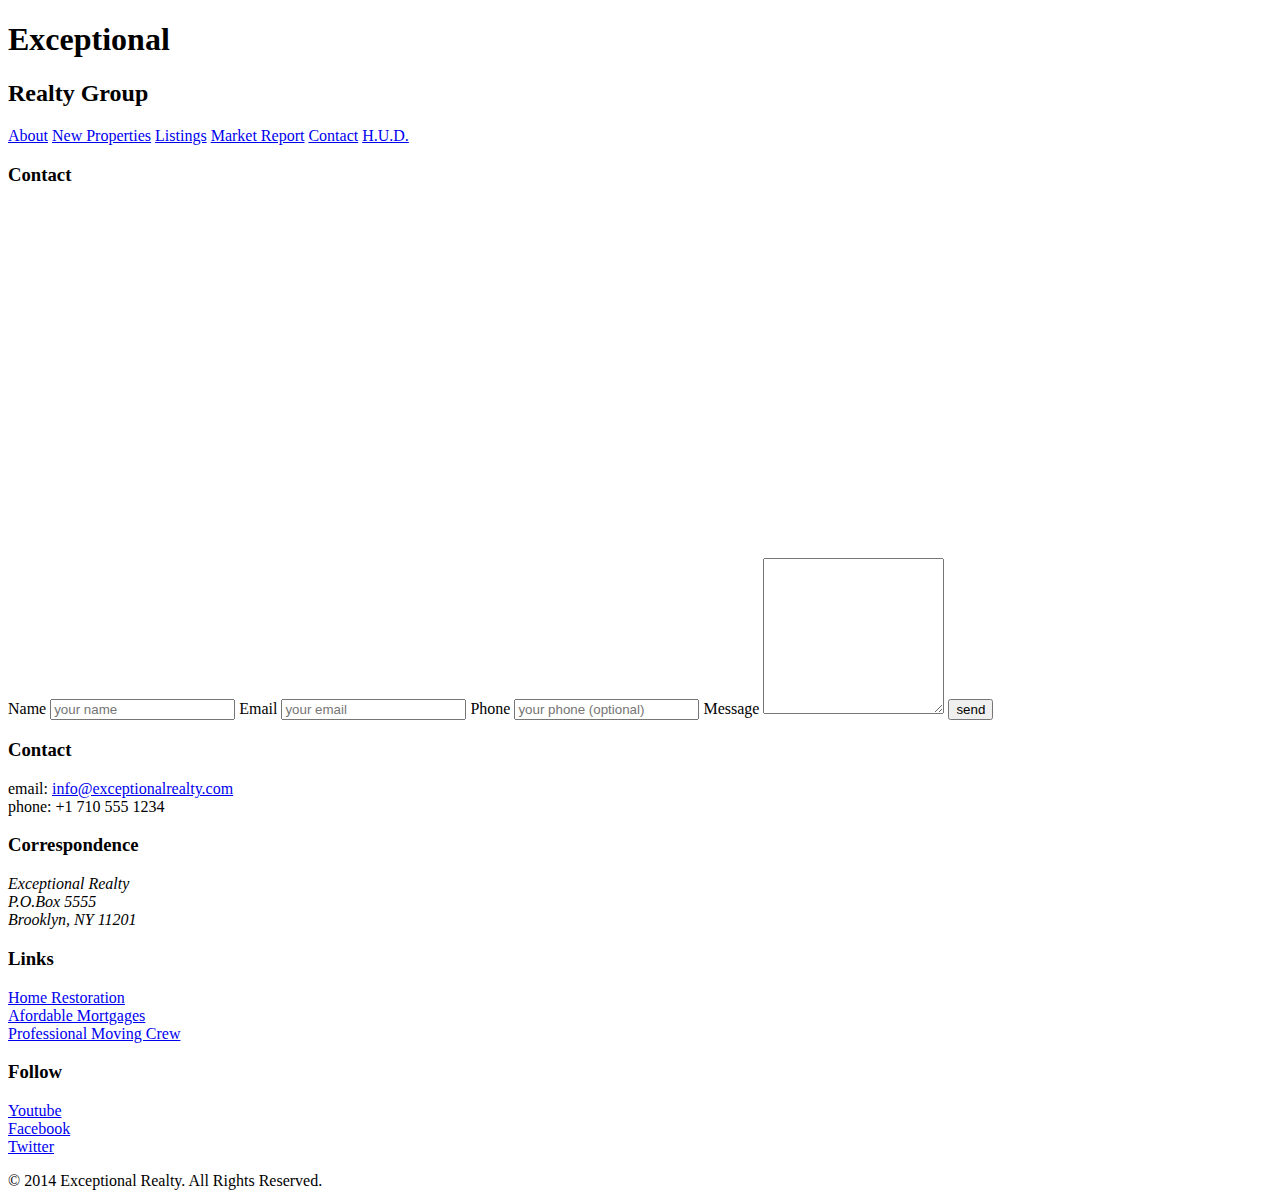
<file: contact.html>
<!doctype html>
<html lang="en">
<head>
  <meta charset="UTF-8">
  <title>Exceptional Realty Group - Luxury Homes - Contact</title>
</head>
<body>
  <header>
    <div id="logo">
      <h1>Exceptional</h1>
      <h2>Realty Group</h2>
    </div>

    <nav>
      <a href="index.html">About</a> <a href="new-properties.html">New Properties</a> <a href="real-estate-listings.html">Listings</a> <a href="market-report.html">Market Report</a> <a href="contact.html">Contact</a> <a href="http://hud.gov" target="_blank">H.U.D.</a>
    </nav>
  </header>

  <h3>Contact</h3>

  <section>
    <!-- Map -->
    <iframe src="https://www.google.com/maps/embed?pb=!1m18!1m12!1m3!1d6049.760881033193!2d-73.99517294629514!3d40.69863072747073!2m3!1f0!2f0!3f0!3m2!1i1024!2i768!4f13.1!3m3!1m2!1s0x89c25a47df06b185%3A0xc889234bc07c42ee!2sBrooklyn+Heights!5e0!3m2!1sen!2sus!4v1393612605402" width="425" height="350" frameborder="0" style="border:0"></iframe>
  </section>


  <section>
    <!-- Contact Form -->
    <form action="#" method="post">
      <label for="fullname">Name</label>
      <input type="text" id="fullname" name="fullname" placeholder="your name" required>
      <label for="email">Email</label>
      <input type="email" id="email" name="email" placeholder="your email" required>
      <label for="phone">Phone</label>
      <input type="tel" id="phone" name="phone" placeholder="your phone (optional)">
      <label for="message">Message</label>
      <textarea id="message" name="message" rows="10"></textarea>
      <input type="submit" value="send">
    </form>
  </section>

  <section id="details">
      <div>
        <h3>Contact</h3>
        <p>
          email: <a href="mailto:info@exceptionalrealty.com">info@exceptionalrealty.com</a><br>
          phone: +1 710 555 1234
        </p>
        <h3>Correspondence</h3>
        <address>
          Exceptional Realty<br>
          P.O.Box 5555<br>
          Brooklyn, NY 11201
        </address>
      </div>

      <div>
        <h3>Links</h3>
        <p>
          <a href="#" target="_blank">Home Restoration</a><br>
          <a href="#" target="_blank">Afordable Mortgages</a><br>
          <a href="#" target="_blank">Professional Moving Crew</a>
        </p>
      </div>
      
      <div>
        <h3>Follow</h3>
        <p>
          <a href="#" target="_blank">Youtube</a><br>
          <a href="#" target="_blank">Facebook</a><br>
          <a href="#" target="_blank">Twitter</a>
        </p>
      </div>
    </section>

    <footer>
      &copy; 2014 Exceptional Realty. All Rights Reserved.
    </footer>
  
</body>
</html>
</file>
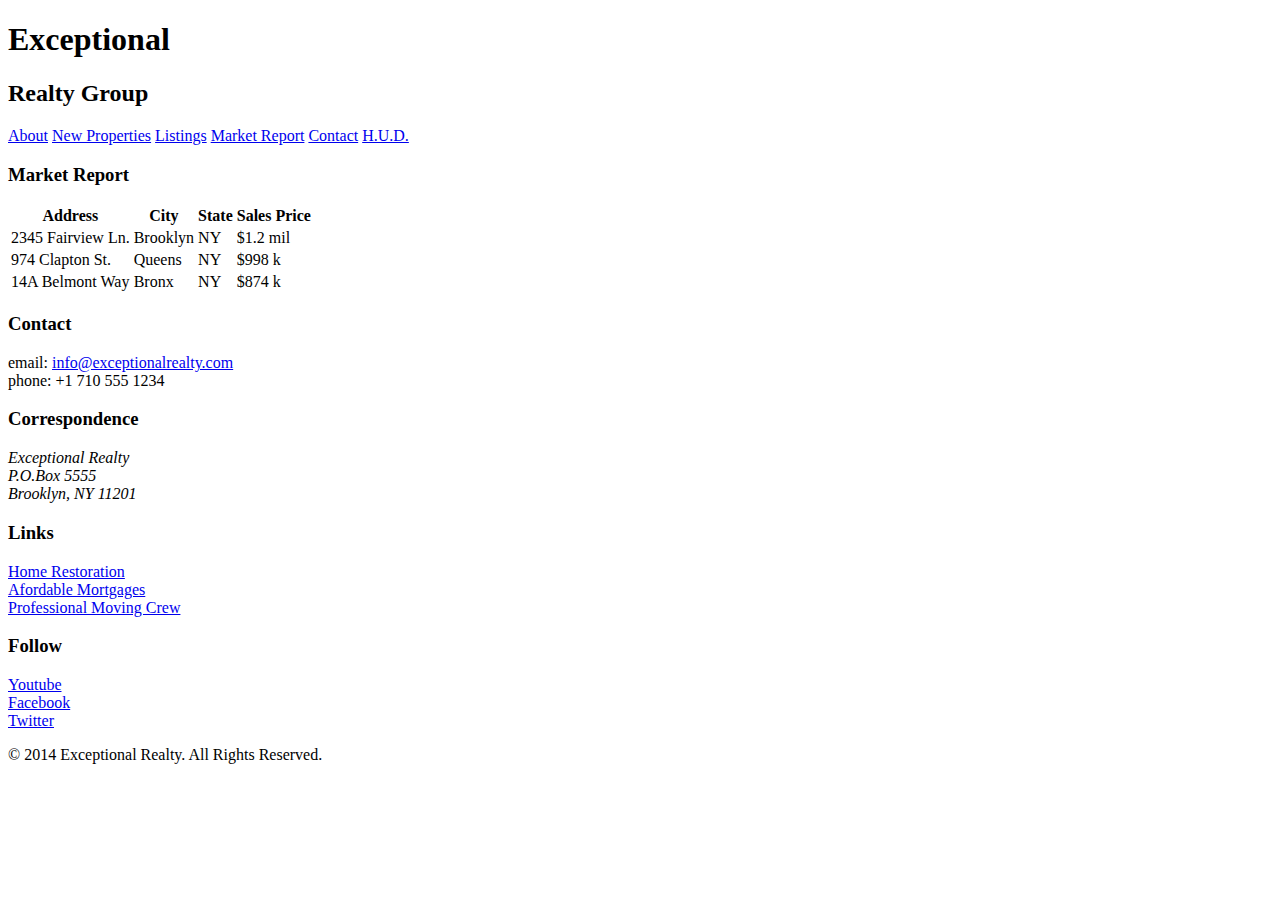
<file: market-report.html>
<!doctype html>
<html lang="en">
<head>
  <meta charset="UTF-8">
  <title>Exceptional Realty Group - Luxury Homes - Market Report</title>
</head>
<body>
  <header>
    <div id="logo">
      <h1>Exceptional</h1>
      <h2>Realty Group</h2>
    </div>

    <nav>
      <a href="index.html">About</a> <a href="new-properties.html">New Properties</a> <a href="real-estate-listings.html">Listings</a> <a href="market-report.html">Market Report</a> <a href="contact.html">Contact</a> <a href="http://hud.gov" target="_blank">H.U.D.</a>
    </nav>
  </header>

  <section>
    <h3>Market Report</h3>
    <table>
      <tr>
        <th>Address</th>
        <th>City</th>
        <th>State</th>
        <th>Sales Price</th>
      </tr>
      <tr>
        <td>2345 Fairview Ln.</td>
        <td>Brooklyn</td>
        <td>NY</td>
        <td>$1.2 mil</td>
      </tr>
      <tr>
        <td>974 Clapton St.</td>
        <td>Queens</td>
        <td>NY</td>
        <td>$998 k</td>
      </tr>
      <tr>
        <td>14A Belmont Way</td>
        <td>Bronx</td>
        <td>NY</td>
        <td>$874 k</td>
      </tr>
    </table>
  </section>

  <section id="details">
      <div>
        <h3>Contact</h3>
        <p>
          email: <a href="mailto:info@exceptionalrealty.com">info@exceptionalrealty.com</a><br>
          phone: +1 710 555 1234
        </p>
        <h3>Correspondence</h3>
        <address>
          Exceptional Realty<br>
          P.O.Box 5555<br>
          Brooklyn, NY 11201
        </address>
      </div>

      <div>
        <h3>Links</h3>
        <p>
          <a href="#" target="_blank">Home Restoration</a><br>
          <a href="#" target="_blank">Afordable Mortgages</a><br>
          <a href="#" target="_blank">Professional Moving Crew</a>
        </p>
      </div>
      
      <div>
        <h3>Follow</h3>
        <p>
          <a href="#" target="_blank">Youtube</a><br>
          <a href="#" target="_blank">Facebook</a><br>
          <a href="#" target="_blank">Twitter</a>
        </p>
      </div>
    </section>

    <footer>
      &copy; 2014 Exceptional Realty. All Rights Reserved.
    </footer>
  
</body>
</html>
</file>
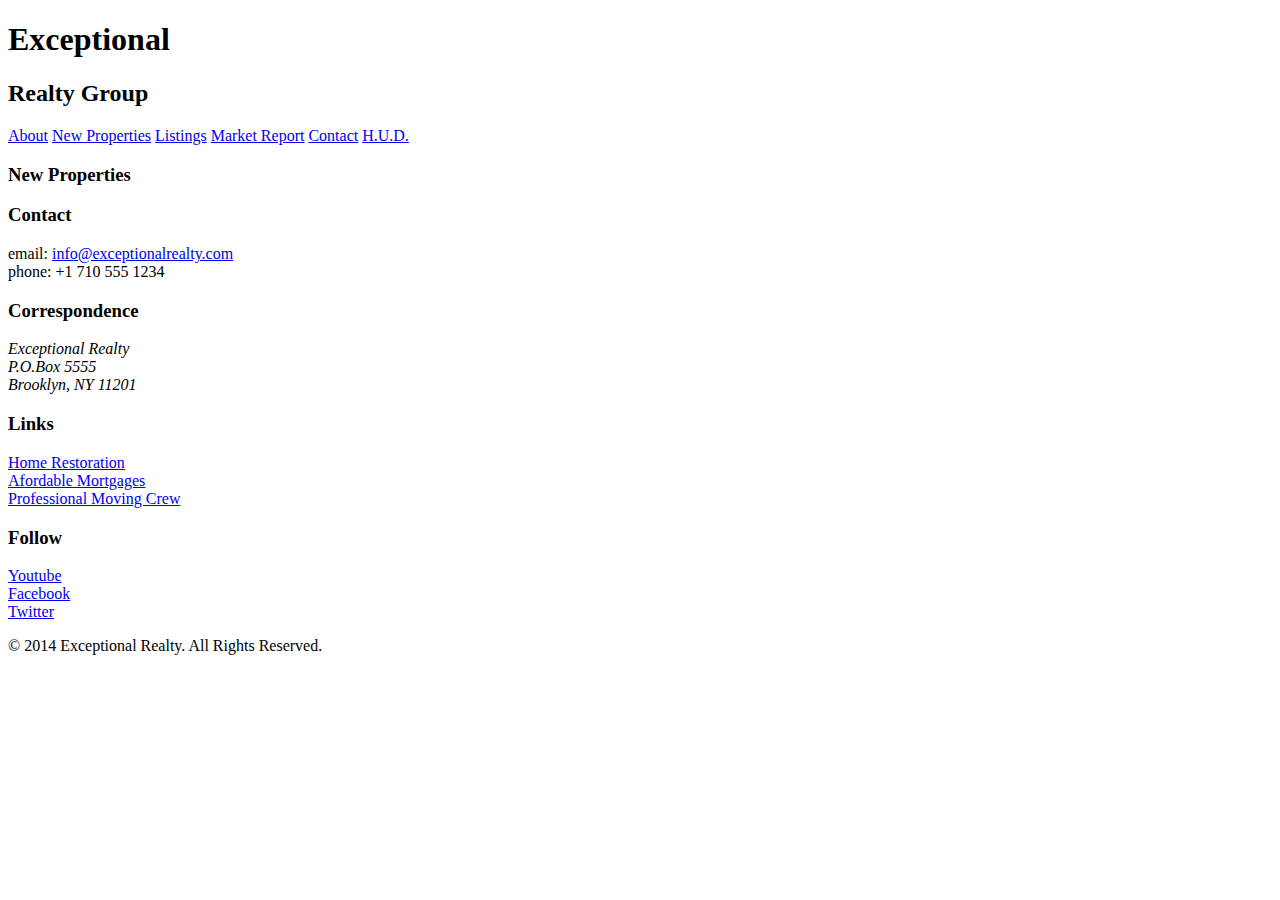
<file: new-properties.html>
<!doctype html>
<html lang="en">
<head>
  <meta charset="UTF-8">
  <title>Exceptional Realty Group - Luxury Homes - New Properties</title>
</head>
<body>
  <header>
    <div id="logo">
      <h1>Exceptional</h1>
      <h2>Realty Group</h2>
    </div>

    <nav>
      <a href="index.html">About</a> <a href="new-properties.html">New Properties</a> <a href="real-estate-listings.html">Listings</a> <a href="market-report.html">Market Report</a> <a href="contact.html">Contact</a> <a href="http://hud.gov" target="_blank">H.U.D.</a>
    </nav>
  </header>

  <section>
    <h3>New Properties</h3>
  </section>

  <section id="details">
      <div>
        <h3>Contact</h3>
        <p>
          email: <a href="mailto:info@exceptionalrealty.com">info@exceptionalrealty.com</a><br>
          phone: +1 710 555 1234
        </p>
        <h3>Correspondence</h3>
        <address>
          Exceptional Realty<br>
          P.O.Box 5555<br>
          Brooklyn, NY 11201
        </address>
      </div>

      <div>
        <h3>Links</h3>
        <p>
          <a href="#" target="_blank">Home Restoration</a><br>
          <a href="#" target="_blank">Afordable Mortgages</a><br>
          <a href="#" target="_blank">Professional Moving Crew</a>
        </p>
      </div>
      
      <div>
        <h3>Follow</h3>
        <p>
          <a href="#" target="_blank">Youtube</a><br>
          <a href="#" target="_blank">Facebook</a><br>
          <a href="#" target="_blank">Twitter</a>
        </p>
      </div>
    </section>

    <footer>
      &copy; 2014 Exceptional Realty. All Rights Reserved.
    </footer>
  
</body>
</html>
</file>
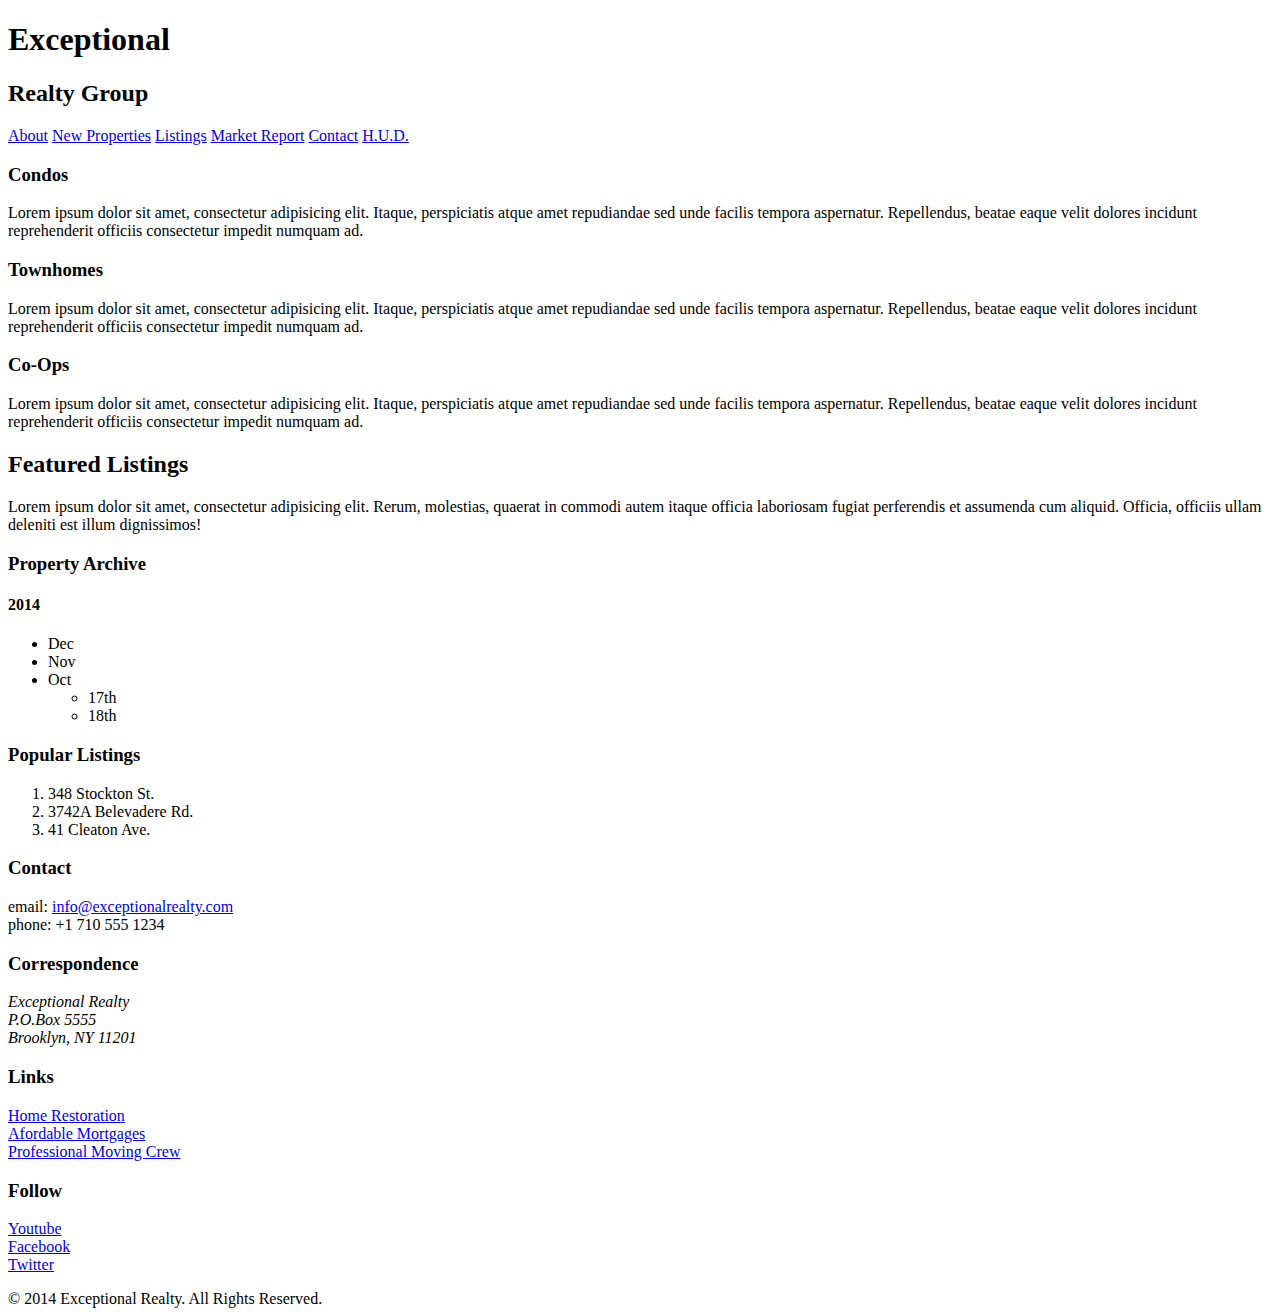
<file: real-estate-listings.html>
<!doctype html>
<html lang="en">
<head>
  <meta charset="UTF-8">
  <title>Exceptional Realty Group - Luxury Homes - Listings</title>
</head>
<body>
  <header>
    <div id="logo">
      <h1>Exceptional</h1>
      <h2>Realty Group</h2>
    </div>

    <nav>
      <a href="index.html">About</a> <a href="new-properties.html">New Properties</a> <a href="real-estate-listings.html">Listings</a> <a href="market-report.html">Market Report</a> <a href="contact.html">Contact</a> <a href="http://hud.gov" target="_blank">H.U.D.</a>
    </nav>
  </header>

  <section>
    <h3>Condos</h3>
    <p>Lorem ipsum dolor sit amet, consectetur adipisicing elit. Itaque, perspiciatis atque amet repudiandae sed unde facilis tempora aspernatur. Repellendus, beatae eaque velit dolores incidunt reprehenderit officiis consectetur impedit numquam ad.</p>
  </section>

  <section>
    <h3>Townhomes</h3>
    <p>Lorem ipsum dolor sit amet, consectetur adipisicing elit. Itaque, perspiciatis atque amet repudiandae sed unde facilis tempora aspernatur. Repellendus, beatae eaque velit dolores incidunt reprehenderit officiis consectetur impedit numquam ad.</p>
  </section>

  <section>
    <h3>Co-Ops</h3>
    <p>Lorem ipsum dolor sit amet, consectetur adipisicing elit. Itaque, perspiciatis atque amet repudiandae sed unde facilis tempora aspernatur. Repellendus, beatae eaque velit dolores incidunt reprehenderit officiis consectetur impedit numquam ad.</p>
  </section>

  <h2>Featured Listings</h2>

  <section>
    <p>Lorem ipsum dolor sit amet, consectetur adipisicing elit. Rerum, molestias, quaerat in commodi autem itaque officia laboriosam fugiat perferendis et assumenda cum aliquid. Officia, officiis ullam deleniti est illum dignissimos!</p>
  </section>
  
  <section>
    <h3>Property Archive</h3>
    <h4>2014</h4>
    <!-- unordered list -->
    <ul>
      <li>Dec</li>
      <li>Nov</li>
      <li>Oct
        <ul>
          <li>17th</li>
          <li>18th</li>
        </ul>
      </li>
    </ul>
  <section>

  <section>
    <h3>Popular Listings</h3>
    <!-- ordered list -->
    <ol>
      <li>348 Stockton St.</li>
      <li>3742A Belevadere Rd.</li>
      <li>41 Cleaton Ave.</li>
    </ol>
  </section>

  <section id="details">
      <div>
        <h3>Contact</h3>
        <p>
          email: <a href="mailto:info@exceptionalrealty.com">info@exceptionalrealty.com</a><br>
          phone: +1 710 555 1234
        </p>
        <h3>Correspondence</h3>
        <address>
          Exceptional Realty<br>
          P.O.Box 5555<br>
          Brooklyn, NY 11201
        </address>
      </div>

      <div>
        <h3>Links</h3>
        <p>
          <a href="#" target="_blank">Home Restoration</a><br>
          <a href="#" target="_blank">Afordable Mortgages</a><br>
          <a href="#" target="_blank">Professional Moving Crew</a>
        </p>
      </div>
      
      <div>
        <h3>Follow</h3>
        <p>
          <a href="#" target="_blank">Youtube</a><br>
          <a href="#" target="_blank">Facebook</a><br>
          <a href="#" target="_blank">Twitter</a>
        </p>
      </div>
    </section>

    <footer>
      &copy; 2014 Exceptional Realty. All Rights Reserved.
    </footer>

</body>
</html>
</file>
